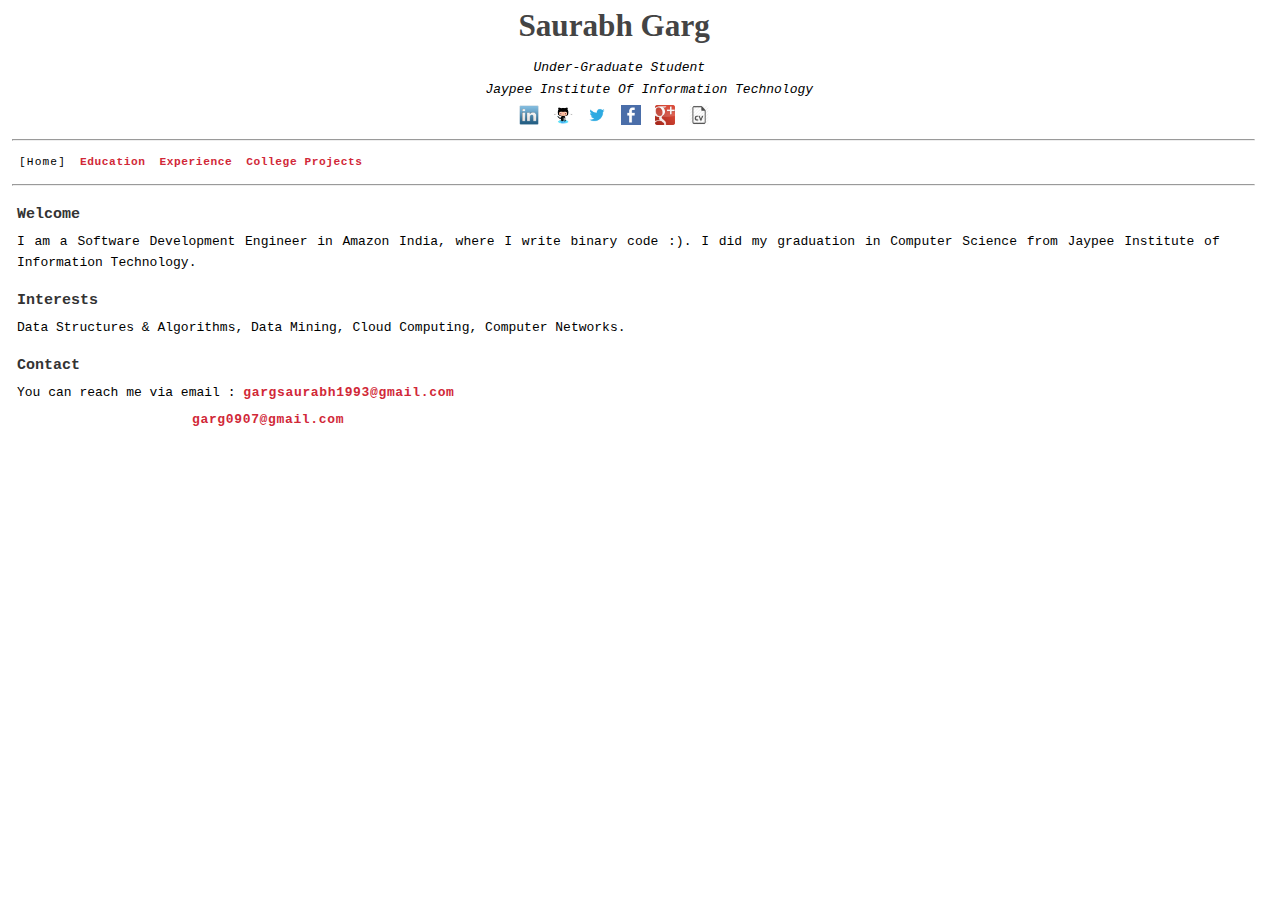
<file: index.html>
<!DOCTYPE html>
<html>
<head>
  <link rel="stylesheet" type="text/css" media="all" href="css/main.css" />
    <title>Saurabh Garg</title>
</head>

<script type="text/javascript"><!-- 
	function obfuscate( domain, name ) { document.write('<a href="mai' + 
	'lto:' + name + '@' + domain + '">' + name + '@' + domain + '</' + 'a>'); }
</script>

<body>
    <div id="wrapper">
           
        <h1 style="color:#444444;margin-left:40%">
        	Saurabh Garg
        </h1>
        <p   style="margin-left:37%">

                <i  style="margin-left:4%"><font size="2"><span id="grad">Under-Graduate Student</span><br>
                Jaypee Institute Of Information Technology
                </font></i>

        </p>
        
<!--<p   style="margin-left:37.5%">&quot;Stay Hungry, Stay Foolish&quot; - Steve Jobs</p>-->
        
        <div   style="margin-left:39.5%" id="socialLinks">
        	<ul class="nav" id="navigationLinks">
                <li><a href="http://in.linkedin.com/in/saurabhgarg09"><img src="images/l.png" style="border:none" width="20" height="20"></a></li>
                <li><a href="https://github.com/Saurabh0907"><img src="images/github.jpg" style="border:none" width="20" height="20"></a></li>
                <li><a href="https://twitter.com/@Saurabhgarg09"><img src="images/twitter.png" style="border:none" width="20" height="20"></a></li>
                <li><a href="https://www.facebook.com/SaurabhGarg09"><img src="images/fb.ico" style="border:none" width="20" height="20"></a></li>
				<li><a href="https://plus.google.com/+SaurabhGarg09"><img src="images/google1.png" style="border:none" width="20" height="20"></a></li>
				<li><a href="http://goo.gl/wM6Quq"><img src="images/cv.png" style="border:none" width="20" height="20"></a></li>
        	</ul>
        </div>
        <br>
        <hr size="2" align="left">
        <ul class="nav" id="navigation">
            <li style="letter-spacing:0.1em">[Home]</li>
            <li><a href="education.html">Education</a></li>
            <li><a href="experience.html">Experience</a></li>
            <li><a href="college-projects.html">College Projects</a></li>
        </ul>
        <br>
     	<hr size="2" align="left">
         
        <div id="mainBody"> 
			<h2 id="eduHeadHead">Welcome</h2>
         
            <p>
                I am a Software Development Engineer in Amazon India, where I write binary code :). I did my graduation in Computer Science from Jaypee Institute of Information Technology. <br>
            </p>
            
            
			<h2 id="eduHeadHead">Interests</h2>
            <p> Data Structures & Algorithms, Data Mining, Cloud Computing, Computer Networks.
            </p>
			
            <h2 id="eduHeadHead">Contact</h2>
            <p> You can reach me via email :
                <script> obfuscate('gmail.com','gargsaurabh1993'); </script><br>
				<p style="margin-left:175px"><script> obfuscate('gmail.com','garg0907'); </script></p>
            </p>
            
            <p></p>
        </div>
    </div>
</body>
</html>
</file>
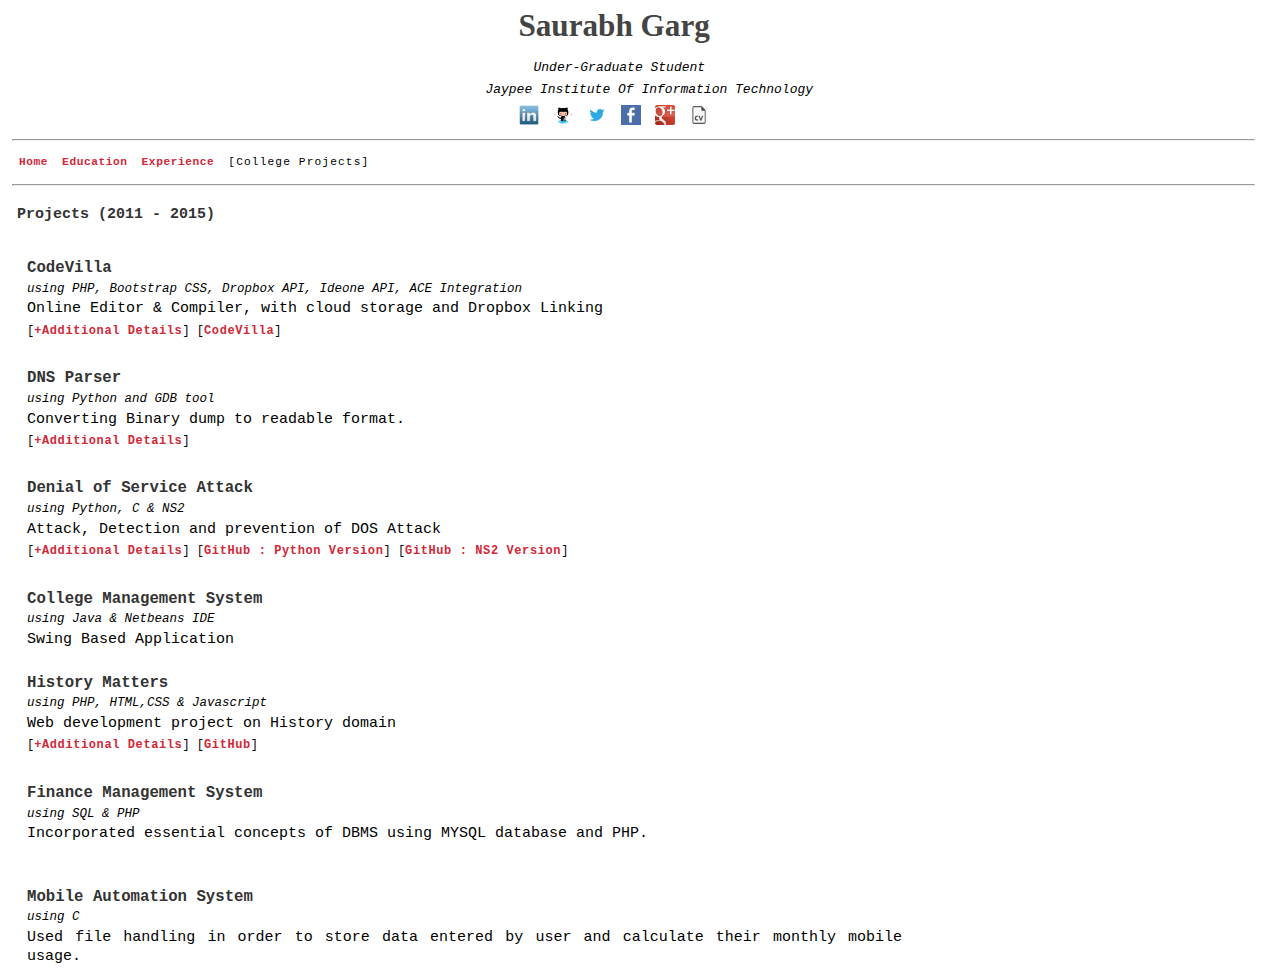
<file: college-projects.html>
<!DOCTYPE html>
<html>
    <head>
      <link rel="stylesheet" type="text/css" href="css/main.css"/>
      <title>Saurabh Garg</title>
      <script type="text/javascript" src="scripts/toggle.js"></script>
    </head>

	<script type="text/javascript"><!-- 
        function obfuscate( domain, name ) { document.write('<a href="mai' + 
        'lto:' + name + '@' + domain + '">' + name + '@' + domain + '</' + 'a>'); }
    </script>
	<script>
	  (function(i,s,o,g,r,a,m){i['GoogleAnalyticsObject']=r;i[r]=i[r]||function(){
	  (i[r].q=i[r].q||[]).push(arguments)},i[r].l=1*new Date();a=s.createElement(o),
	  m=s.getElementsByTagName(o)[0];a.async=1;a.src=g;m.parentNode.insertBefore(a,m)
	  })(window,document,'script','//www.google-analytics.com/analytics.js','ga');

	  ga('create', 'UA-52998397-1', 'auto');
	  ga('send', 'pageview');

	</script>
<body>
    <div id="wrapper">
           
        <h1 style="color:#444444;margin-left:40%">
        	Saurabh Garg
        </h1>
        <p   style="margin-left:37%">

                <i  style="margin-left:4%"><font size="2"><span id="grad">Under-Graduate Student</span><br>
                Jaypee Institute Of Information Technology
                </font></i>

        </p>
        
        <!--<p   style="margin-left:37.5%">&quot;Stay Hungry, Stay Foolish&quot; - Steve Jobs</p>-->
        
        <div   style="margin-left:39.5%" id="socialLinks">
        	<ul class="nav" id="navigationLinks">
                <li><a href="http://in.linkedin.com/in/saurabhgarg09"><img src="images/l.png" style="border:none" width="20" height="20"></a></li>
                <li><a href="https://github.com/Saurabh0907"><img src="images/github.jpg" style="border:none" width="20" height="20"></a></li>
                <li><a href="https://twitter.com/@Saurabhgarg09"><img src="images/twitter.png" style="border:none" width="20" height="20"></a></li>
                <li><a href="https://www.facebook.com/SaurabhGarg09"><img src="images/fb.ico" style="border:none" width="20" height="20"></a></li>
				<li><a href="https://plus.google.com/+SaurabhGarg09"><img src="images/google1.png" style="border:none" width="20" height="20"></a></li>
				<li><a href="http://goo.gl/wM6Quq"><img src="images/cv.png" style="border:none" width="20" height="20"></a></li>
        	</ul>
        </div>
        <br>
        <hr size="2" align="left">
        <ul class="nav" id="navigation">
            <li><a href="index.html">Home</li>
            <li><a href="education.html">Education</a></li>
            <li><a href="experience.html">Experience</a></li>
            <li style="letter-spacing:0.1em">[College Projects]</a></li>
        </ul>
        <br>
     	<hr size="2" align="left">
        
            <div id="mainBody" id="proj1"> 
                    <h2 id="eduHeadHead">Projects (2011 - 2015)</h2>
                    <p style="margin-top:3px;margin-bottom:0px;">
					</p>
                    <br>
                    
                    <a name="ABE-scheme"></a><h6>CodeVilla</h6>
                    <p class="closer"><i  id="tools"> using PHP, Bootstrap CSS, Dropbox API, Ideone API, ACE Integration</i>
                    <br>Online Editor & Compiler, with cloud storage and Dropbox Linking<br>
					
                    <div id="options">[<a href="#" onclick="toggle('togContent-ugtcv', this);return false">+Additional Details</a>] [<a href="http://codevilla.co.in" onclick="window.open(this.href); return false;">CodeVilla</a>] </div> 
                    <div id="togContent-ugtcv" style="display:none">
                        <p id="projDesc"><i>Abstract:</i>
                          CodeVilla is much more than a simple application, it enables you to not only edit your files from already existing services like Dropbox , but on above of that gives you the potential to collaborate as well. CodeVilla has syntax highlighting feature and also gives you the ability to compile your code.
You write a code, and then can save your code into Dropbox Account, or if you are a registered user, you get space on CodeVilla where a copy of your files will be stored as soon as you click on save.
You can also login using your existing Google account.
                        </p>
                    </div><br>
                    
					<a name="ABE-scheme"></a><h6> DNS Parser</h6>
                    <p class="closer"><i  id="tools"> using Python and GDB tool</i>
                    <br>Converting Binary dump to readable format. <br>
					
                    <div id="options">[<a href="#" onclick="toggle('togContent-ugt', this);return false">+Additional Details</a>]</div> 
                    <div id="togContent-ugt" style="display:none">
                        <p id="projDesc"><i>Abstract:</i>
                              Converting binary dump to valid queries according to the DNS header, request and response format mentioned in RFC for DNS that can be read by a normal human being. 
                        
                        </p>
                    </div>
					<br>
					<a name="ABE-scheme"></a><h6> Denial of Service Attack</h6>
                    <p class="closer"><i  id="tools"> using Python, C & NS2</i>
                    <br>Attack, Detection and prevention of DOS Attack<br>
					
                    <div id="options">[<a href="#" onclick="toggle('togContent-ugt1', this);return false">+Additional Details</a>] [<a href="https://github.com/Saurabh0907/Denial_of_Service_Attack" onclick="window.open(this.href); return false;">GitHub : Python Version</a>] [<a href="https://github.com/Saurabh0907/DOS_Attack-Network-Simulator" onclick="window.open(this.href); return false;">GitHub : NS2 Version</a>]</div> 
                    <div id="togContent-ugt1" style="display:none">
                        <p id="projDesc"><i>Abstract:</i>
                            We created our own local server and connected our laptops to that server. And then attacker attacked the server such that the client cannot contact the server. Later we also detected the attack on server and prevented it by maintaining the packet count from a respective ip address for a particular time interval.
                        </p>
                    </div>
					<br>
					<a name="ABE-scheme"></a><h6> College Management System</h6>
                    <p class="closer"><i id="tools"> using Java & Netbeans IDE</i>
                    <br>Swing Based Application<br>
			
					<br>
					<a name="ABE-scheme"></a><h6> History Matters</h6>
                    <p class="closer"><i  id="tools"> using PHP, HTML,CSS & Javascript</i>
                    <br>Web development project on History domain<br>
					
                    <div id="options">[<a href="#" onclick="toggle('togContent-ugt2', this);return false">+Additional Details</a>] [<a href="https://github.com/Saurabh0907/HistoryMatters" onclick="window.open(this.href); return false;">GitHub</a>]</div> 
                    <div id="togContent-ugt2" style="display:none">
                        <p id="projDesc"><i>Abstract:</i>
                            Created a website on Indian History Domain. Also used concepts of Ajax and crawling (PHP Crawler, Dom Parser) to make data dynamic on my website.
                        </p>
                    </div>
					
					<br>
					<a name="ABE-scheme"></a><h6> Finance Management System</h6>
                    <p class="closer"><i  id="tools"> using SQL & PHP</i>
                    <br>Incorporated essential concepts of DBMS using MYSQL database and PHP.<br>
					<br>
					
					
					<br>
					<a name="ABE-scheme"></a><h6> Mobile Automation System</h6>
                    <p class="closer"><i  id="tools"> using C</i>
                    <br>Used file handling in order to store data entered by user and calculate their monthly mobile usage. <br>
					
					<br>
					
					
					
					
                    

                    
                    
		</div>
    </div>
</body>

</html>
</file>
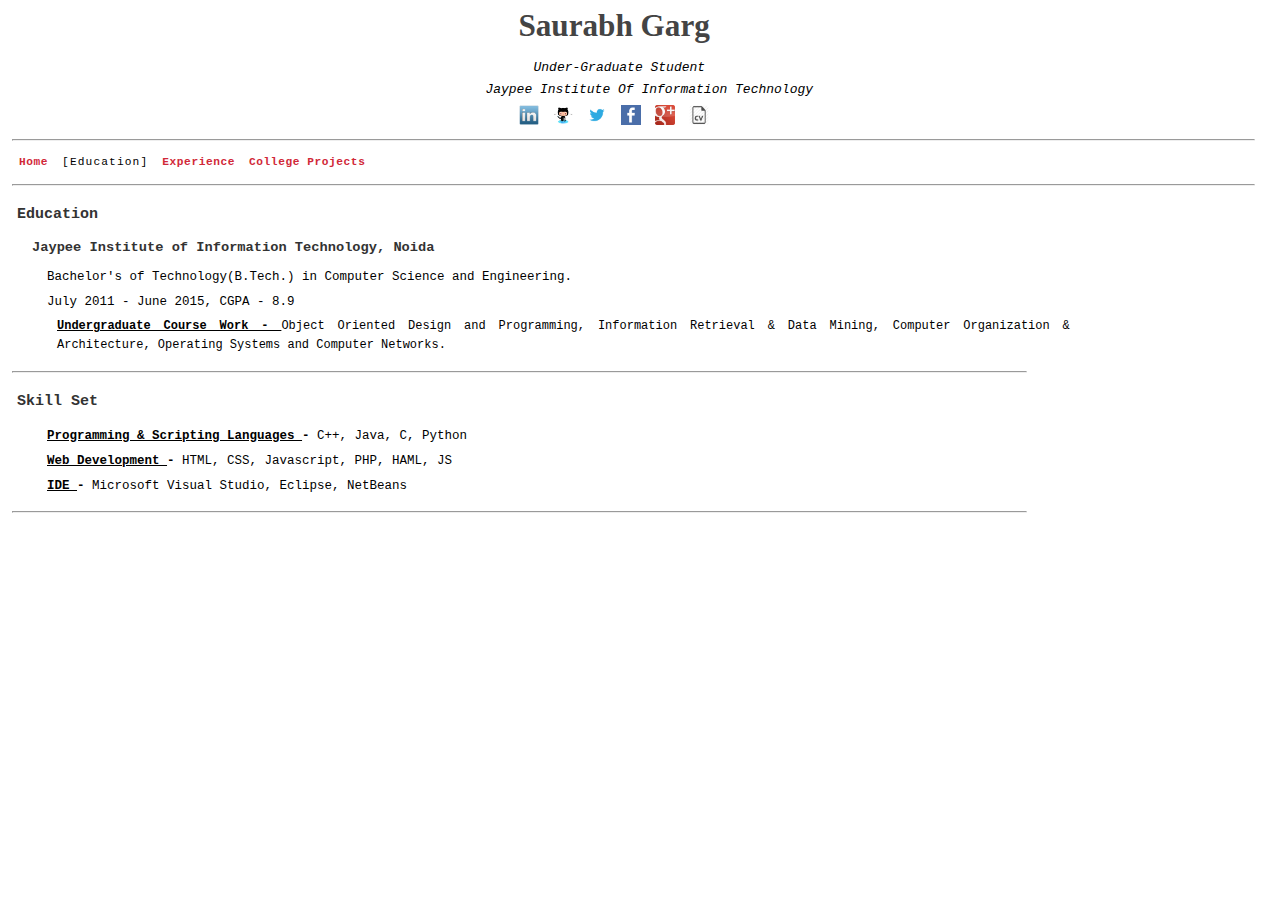
<file: education.html>
<!DOCTYPE html>
<html>
<head>
  <link rel="stylesheet" type="text/css" media="all" href="css/main.css" />
    <title>Saurabh Garg</title>
</head>

<script type="text/javascript"><!-- 
	function obfuscate( domain, name ) { document.write('<a href="mai' + 
	'lto:' + name + '@' + domain + '">' + name + '@' + domain + '</' + 'a>'); }
</script>

<body>
    <div id="wrapper">
           
        <h1 style="color:#444444;margin-left:40%">
        	Saurabh Garg
        </h1>
        <p   style="margin-left:37%">

                <i  style="margin-left:4%"><font size="2"><span id="grad">Under-Graduate Student</span><br>
                Jaypee Institute Of Information Technology
                </font></i>

        </p>
        
<!--<p   style="margin-left:37.5%">&quot;Stay Hungry, Stay Foolish&quot; - Steve Jobs</p>-->
        
        <div   style="margin-left:39.5%" id="socialLinks">
        	<ul class="nav" id="navigationLinks">
                <li><a href="http://in.linkedin.com/in/saurabhgarg09"><img src="images/l.png" style="border:none" width="20" height="20"></a></li>
                <li><a href="https://github.com/Saurabh0907"><img src="images/github.jpg" style="border:none" width="20" height="20"></a></li>
                <li><a href="https://twitter.com/@Saurabhgarg09"><img src="images/twitter.png" style="border:none" width="20" height="20"></a></li>
                <li><a href="https://www.facebook.com/SaurabhGarg09"><img src="images/fb.ico" style="border:none" width="20" height="20"></a></li>
				<li><a href="https://plus.google.com/+SaurabhGarg09"><img src="images/google1.png" style="border:none" width="20" height="20"></a></li>
				<li><a href="http://goo.gl/wM6Quq"><img src="images/cv.png" style="border:none" width="20" height="20"></a></li>
        	</ul>
        </div>
        <br>
        <hr size="2" align="left">
        <ul class="nav" id="navigation">
            <li><a href="index.html">Home</a></li>
            <li style="letter-spacing:0.1em">[Education]</li>
            <li><a href="experience.html">Experience</a></li>
            <li><a href="college-projects.html">College Projects</a></li>
        </ul>
        <br>
     	<hr size="2"  align="left" width="99%">
         
        <div id="mainBody"> 
		
		<h2 id="eduHeadHead">Education</h2>
			<h6 style="margin:10px 0px 10px 5px" id="eduHead"><b>Jaypee Institute of Information Technology, Noida</b></h6>
            
				<p style="margin-left:35px" id="edu1">Bachelor's of Technology(B.Tech.) in Computer Science and Engineering.</p>
				<p style="margin-left:35px"id="edu1">July 2011 - June 2015, CGPA - 8.9</p>
			    
				<p style="margin-left:35px"id="edu5"><b><u>Undergraduate Course Work - </u></b> 
				Object Oriented Design and Programming, Information Retrieval & Data Mining, Computer Organization & Architecture, Operating Systems and Computer Networks. 
			
			<hr id="eduHR"  align="left">
		

			<h2 id="eduHeadHead" style="margin-bottom:15px">Skill Set</h2>
				
				<p style="margin-left:35px"id="edu1"><b><u>Programming & Scripting Languages </u> - </b> 
				C++, Java, C, Python
				<p style="margin-left:35px"id="edu1"><b><u>Web Development </u> - </b> 
				HTML, CSS, Javascript, PHP, HAML, JS
				
				<p style="margin-left:35px"id="edu1"><b><u>IDE </u> - </b> 
				Microsoft Visual Studio, Eclipse, NetBeans
				
			<hr id="eduHR"  align="left">
		
		</div>
    </div>
</body>
</html>
</file>
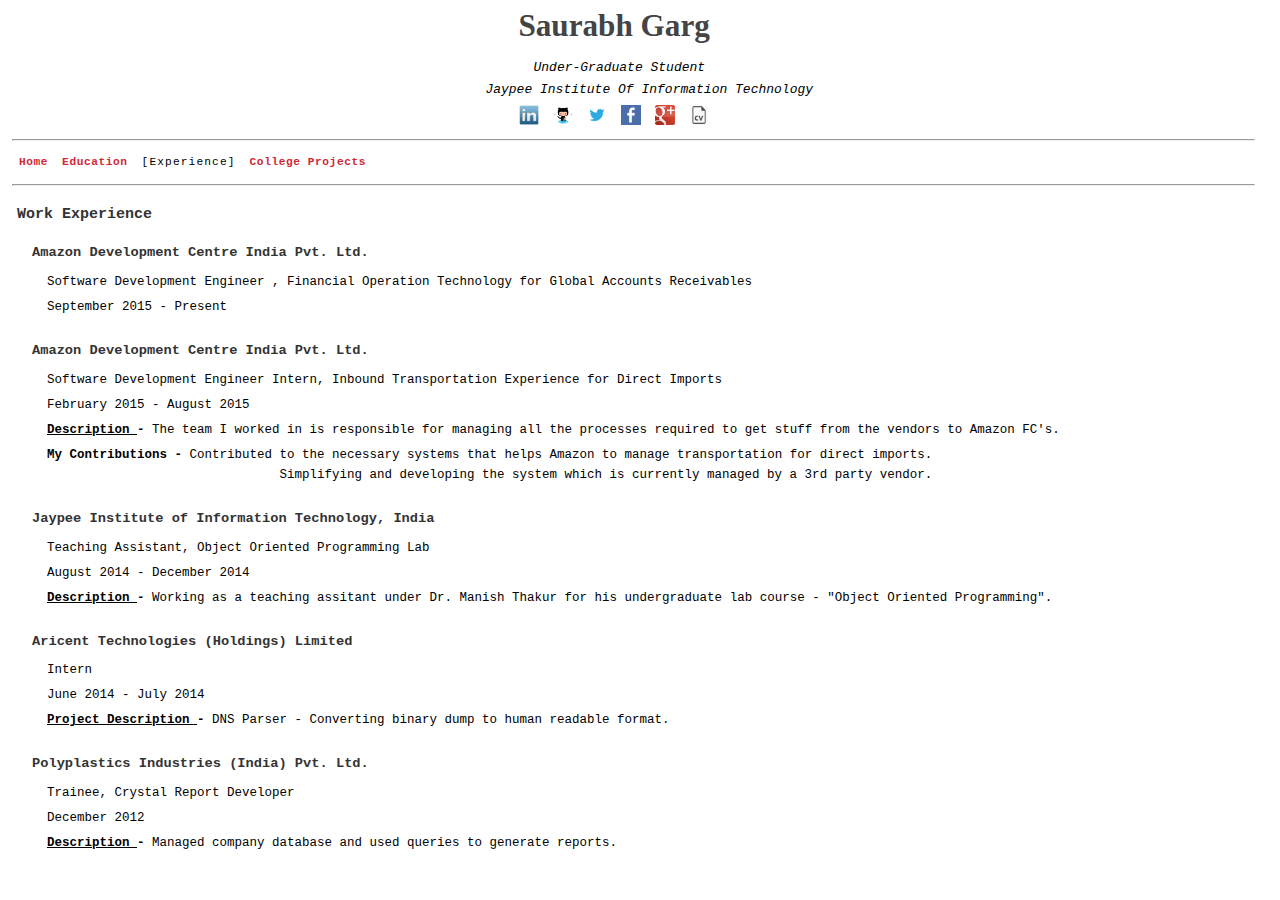
<file: experience.html>
<!DOCTYPE html>
<html>
<head>
  <link rel="stylesheet" type="text/css" media="all" href="css/main.css" />
    <title>Saurabh Garg</title>
</head>

<script type="text/javascript"><!-- 
	function obfuscate( domain, name ) { document.write('<a href="mai' + 
	'lto:' + name + '@' + domain + '">' + name + '@' + domain + '</' + 'a>'); }
</script>

<body>
    <div id="wrapper">
           
        <h1 style="color:#444444;margin-left:40%">
        	Saurabh Garg
        </h1>
        <p   style="margin-left:37%">

                <i  style="margin-left:4%"><font size="2"><span id="grad">Under-Graduate Student</span><br>
                Jaypee Institute Of Information Technology
                </font></i>

        </p>
        
<!--<p   style="margin-left:37.5%">&quot;Stay Hungry, Stay Foolish&quot; - Steve Jobs</p>-->
        
        <div   style="margin-left:39.5%" id="socialLinks">
        	<ul class="nav" id="navigationLinks">
                <li><a href="http://in.linkedin.com/in/saurabhgarg09"><img src="images/l.png" style="border:none" width="20" height="20"></a></li>
                <li><a href="https://github.com/Saurabh0907"><img src="images/github.jpg" style="border:none" width="20" height="20"></a></li>
                <li><a href="https://twitter.com/@Saurabhgarg09"><img src="images/twitter.png" style="border:none" width="20" height="20"></a></li>
                <li><a href="https://www.facebook.com/SaurabhGarg09"><img src="images/fb.ico" style="border:none" width="20" height="20"></a></li>
				<li><a href="https://plus.google.com/+SaurabhGarg09"><img src="images/google1.png" style="border:none" width="20" height="20"></a></li>
				<li><a href="http://goo.gl/wM6Quq"><img src="images/cv.png" style="border:none" width="20" height="20"></a></li>
        	</ul>
        </div>
        <br>
        <hr size="2" align="left">
        <ul class="nav" id="navigation">
            <li><a href="index.html">Home</li>
            <li><a href="education.html">Education</a></li>
            <li style="letter-spacing:0.1em">[Experience]</a></li>
            <li><a href="college-projects.html">College Projects</a></li>
        </ul><br>
     <hr size="2" align="left">
         
        <div id="mainBody"> 
			<h2 id="eduHeadHead">Work Experience</h2>
				
				<h6 style="margin:15px 0px 10px 5px" id="eduHead"><b>Amazon Development Centre India Pvt. Ltd.</b></h6>
            
				<p style="margin-left:35px" id="edu1">Software Development Engineer , Financial Operation Technology for Global Accounts Receivables</a></p>
				<p style="margin-left:35px"id="edu1">September 2015 - Present</p>
			    
				<h6 style="margin:15px 0px 10px 5px" id="eduHead"><b>Amazon Development Centre India Pvt. Ltd.</b></h6>
            
				<p style="margin-left:35px" id="edu1">Software Development Engineer Intern, Inbound Transportation Experience for Direct Imports</a></p>
				<p style="margin-left:35px"id="edu1">February 2015 - August 2015</p>
			    
				<p style="margin-left:35px"id="edu1"><b><u>Description </u> - </b> 
				The team I worked in is responsible for managing all the processes required to get stuff from the vendors to Amazon FC's.</p>
                <p style="margin-left:35px"id="edu1"><b>My Contributions - </b>
                Contributed to the necessary systems that helps Amazon to manage transportation for direct imports.<br>
                &nbsp;&nbsp;&nbsp;&nbsp;&nbsp;&nbsp;&nbsp;&nbsp;&nbsp;&nbsp;&nbsp;&nbsp;&nbsp;&nbsp;&nbsp;&nbsp;&nbsp;
                &nbsp;&nbsp;&nbsp;&nbsp;&nbsp;&nbsp;&nbsp;&nbsp;&nbsp;&nbsp;&nbsp;&nbsp;
                Simplifying and developing the system which is currently managed by a 3rd party vendor.</p>
 
				
				<h6 style="margin:15px 0px 10px 5px" id="eduHead"><b>Jaypee Institute of Information Technology, India</b></h6>
            
				<p style="margin-left:35px" id="edu1">Teaching Assistant, Object Oriented Programming Lab</a></p>
				<p style="margin-left:35px"id="edu1">August 2014 - December 2014</p>
			    
				<p style="margin-left:35px"id="edu1"><b><u>Description </u> - </b> 
				Working as a teaching assitant under Dr. Manish Thakur for his undergraduate lab course - "Object Oriented Programming". 
				
				
				<h6 style="margin:15px 0px 10px 5px" id="eduHead"><b>Aricent Technologies (Holdings) Limited</b></h6>
            
				<p style="margin-left:35px" id="edu1">Intern</p>
				<p style="margin-left:35px"id="edu1">June 2014 - July 2014</p>
			    
				<p style="margin-left:35px"id="edu1"><b><u>Project Description </u> - </b> 
				DNS Parser - Converting binary dump to human readable format.
			
				<h6 style="margin:15px 0px 10px 5px" id="eduHead"><b>Polyplastics Industries (India) Pvt. Ltd.</b></h6>
            
				<p style="margin-left:35px" id="edu1">Trainee, Crystal Report Developer</p>
				<p style="margin-left:35px"id="edu1">December 2012</p>
			    
				<p style="margin-left:35px"id="edu1"><b><u>Description </u> - </b> 
				Managed company database and used queries to generate reports.


				
        </div>
    </div>
</body>
</html>
</file>
<file: css/main.css>
html {
	height: 100%;
	margin: 0;
	padding: 0;
	}

body {
	margin-top: 0px;
	margin-right: 0px;
	margin-left: 10px;
	margin-bottom: 0px;
	padding: 2px;
	font-family: "Trebuchet MS",Lucida Console, monospace;
	font-size: .65em;
	line-height: 1.8em;
	background-color:#FFFFFF;
    overflow-x: hidden;
	/*min-width: 780px;*/
	}
	
#wrapper {
	position: relative;
	width: auto;
	margin-left: auto;
	margin-right: auto;
	margin-top: 5px;
	margin-bottom: 25px;
	padding-bottom:25px;
	font-family: "Trebuchet MS",Lucida Console, monospace;

}

/* headings */


h1 {
	display: block;
	width: auto;		
	height: 40px;
	font-family: Palatino;
	font-size: 3.0em;
	line-height: 1.2em;
	padding: 0 0 0 0;
	margin: 5px 5px 7px 5px;
	color: #222222;

}

#grad{
	margin-right:35px;
	margin-top:5px;
}
/* h1 presents the logo */ 

h1 img {
	border: 0;
	padding: 2px;
	margin: 2px;
}

h2 {
	padding: 10px 5px 0px 5px;
	margin: 5px 0px 5px 0;
	font-size: 1.5em;
	font-style: italic;
	line-height: 1.2em;
	font-weight: normal;
	color: #333333;
}

h3 {
	width: 90%;
	padding: 15px 15px 7px 15px;
	margin: 0;
	font-size: 1.47em;
	line-height: 1.3em;
	font-variant: small-caps;
	font-weight: normal;
	color: #0047AB;
	color: #333333;
}

h3 span {
	font-size: .8em;
	text-transform: uppercase;
	color: #0047AB;
}

h4 {
	padding: 15px 15px 0 15px;
	margin: 0;
	font-size: .95em;
	line-height: 1em;
	font-weight: bold;
}

h4.title {
	padding: 3px 15px 5px 15px;
	margin: 0;
	font-size: 1em;
	line-height: 1em;
	font-weight: normal;
	font-style: italic;
	color: #666;
}

h5 {
	padding: 6px 15px 0 15px;
	margin: 0;
	font-size: 1em;
	line-height: 1em;
	font-weight: normal;
	font-style: italic;
	color: #333;
}

h6 {
	width: 100%;
	padding: 7px 15px 2px 15px;
	margin: 0;
	font-size: 1.57em;
	line-height: 1.0em;
	font-weight: bold;
	color: #0047AB;
	color: #333333;
}

h6 span {
	font-size: .8em;
	text-transform: uppercase;
	color: #0047AB;
}

#projDesc{
	font-size:12px;
}



	
a {
	color: #D12838;
	text-decoration: none;
	font-weight: bold;
	letter-spacing: 0.05em;
	font-family: "Trebuchet MS",Lucida Console, monospace;
	}
	
a.image {
	color: white;
	text-decoration: none;
	font-family: "Trebuchet MS",Lucida Console, monospace;
	border: 0;
	}

a.image:hover
{
	color: white;
	text-decoration: none;
}
	
a:hover {
	color: #0047AB;
	}

a.invertLink { color: #1147AB; font-family: "Trebuchet MS",Lucida Console, monospace; font-size: 1.1em;}
a.invertLink:hover { color: #D12838;font-size: 1.1em;}
	
img
{
    border: 0;
}

p {
	padding: 3px 5px 3px 5px;
	margin: 0;
	color: black;
	font-family: "Trebuchet MS",Lucida Console, monospace;
	font-size: 1.3em;
	width: 95%;
	line-height: 1.6em;
}

#mainText{
	text-align:justify;
}

p.closer {
	padding: 0px 15px 0px 15px;
	line-height: 1.3em;
	font-size: 15px;
	
}

p.imageSpace {
	padding: 30px 15px 30px 15px;
	margin: 0;
}

ul {
	width: 90%;    
    font-size: 1.2em;
}

ul li {
	padding: 2px 0 2px 0;
	margin: 0;

}


ul.tightList {
	/*padding-top: 5px;*/
	margin: 0;
/*	list-style-type: none;*/
}

ul.tightList li {
	padding: 0 0 0 0;
	margin: 1em;
/*	list-style-type: none;*/
}

ul.unbulletList li {
	padding: 0 0 0 0;
	margin: 1em;
	list-style-type: none;
}

span.listTitle {
	font-size: .8em;
	text-transform: uppercase;
	letter-spacing: .1em;
}

/* NAVIGATION */

#navigation {
	width: 100%;
	padding: 7px 0px 7px 0px;
	margin: 0 0 0 0;
	list-style-type: none;
	list-style-position: outside;
	font-family: "Trebuchet MS",Lucida Console, monospace;

	font-size:8px;
}

#navigation li {

	float: left;
	padding: 0 7px 5px 7px;	
	margin: 0;
	font-size:1.4em;
}
 
#navigation li em {
	background-color: #FFFF00;

}

#navigation ul {
	padding: 0 0 0 5px;
	margin: 0;

	list-style-position: outside;
	list-style-type: disc;
	color: #CCC;
}

#navigation ul li {

	padding: 1px 0 1px 0;
	margin: 0;
}

#navigation ul ul {
	padding: 0;
	margin: 0;
	list-style-position: outside;
	list-style-type: disc;
	color: #CCC;
}

#navigation ul ul li {
	padding: 1px 0 1px 10px;
	margin: 0;
}

span {
	color: #000;
}



/* BODY */

#mainBody {
	position: absolute;
	width: auto;
	padding: 0;
	font-size:10px;
	text-align:justify;
}


/* navigation social links */

#navigationLinks {
	width: 100%;
	padding: 2px 0px 10px 0px;
	margin: 0px 0px 0px 0px;
	list-style-type: none;
	list-style-position: outside;
	font-family: "Trebuchet MS",Lucida Console, monospace;

	font-size:10px;

}

#navigationLinks li {

	float: left;
	padding: 0 7px 5px 7px;	
	margin: 0;
	font-size:1.4em;
}
 
#navigationLinks li em {
	background-color: #FFFF00;

}

#navigationLinks ul {
	padding: 0 0 0 10px;
	margin: 0;
	list-style-position: outside;
	list-style-type: disc;
	color: #CCC;
}

#navigationLinks ul li {

	padding: 1px 0 1px 0;
	margin: 0;
}

#navigationLinks ul ul {
	padding: 0;
	margin: 0;
	list-style-position: outside;
	list-style-type: disc;
	color: #CCC;
}

#navigationLinks ul ul li {
	padding: 1px 0 1px 10px;
	margin: 0;
}


/* proj desc. */

#projDesc{
	margin-left:10px;
	font-size:1.3em;
}

#underCons{

	font-size:15px;
	margin-top:15px;
	padding-top:10px;

}

#thesis{
	font-size:10px;
	color:blue;
	
}

#tools{
	font-size:12.5px;
}

#options{
	font-size:12px;
	padding-left:15px;
	padding-top:3px;
	padding-bottom:5px;
}
#projH2{
	margin-bottom:0px;
	padding-bottom:0px;
}

#edu1{
	padding:0px 0px 5px 0px;
	margin:0px 0px 0px 0px;
	font-size: 1.25em;
	width: 97%;
	
	
}
#edu5{
	padding:0px 0px 5px 10px;
	margin:0px 0px 0px 10px;
	font-size: 1.2em;
	width: 80%;
	
	
}
#edu6{
	padding:0px 0px 5px 15px;
	margin:0px 0px 0px 15px;
	font-size: 1.2em;
	width: 80%;
	
	
}
#eduHead{
	font-size: 1.37em;
	font-family: "Tahoma",Lucida Console, monospace;
	
}
#eduHeadHead{
	font-size: 1.5em;
	line-height: 1.2em;
	font-weight: bold;
	font-style:normal;

}
#eduHR{
	
	width:80%;
	margin-top:10px;
	margin-bottom:10px;
	
}
hr{
	width:98%;
	align:left;
}

#proj1{
	padding-left:30px;
}
</file>
